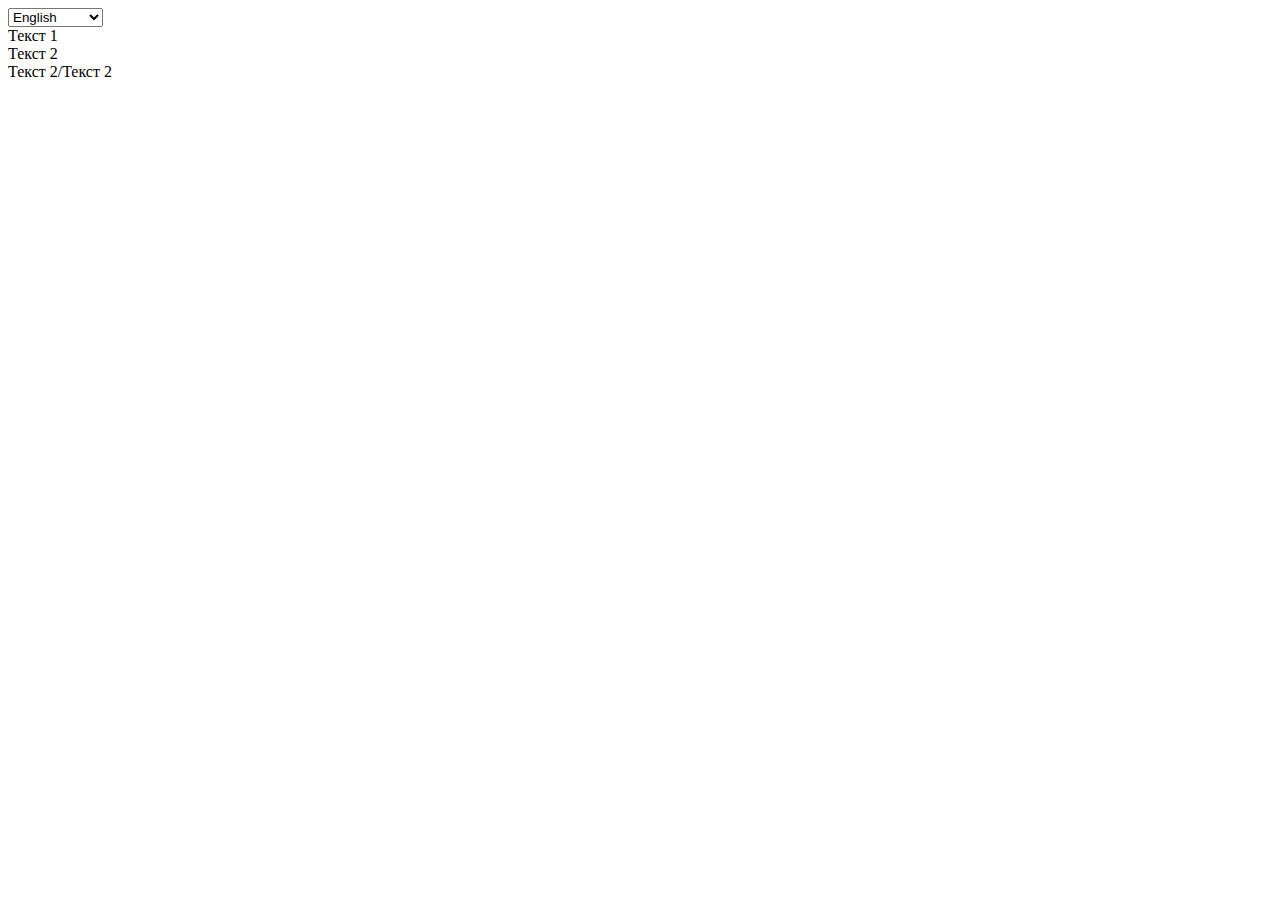
<file: translators.com.mk/languages/test-multijazicnost-master/index.html>
<!DOCTYPE html>
<html lang="en">
<head>
    <meta charset="UTF-8">
    <script src="https://ajax.googleapis.com/ajax/libs/jquery/2.1.1/jquery.min.js"></script>
    <script type="text/javascript" src="languages/languageList.js"></script>
    <script type="text/javascript" src="languages/en.js"></script>
    <script type="text/javascript" src="languages/mk.js"></script>
    <script type="text/javascript" src="./mainScript.js"></script>

    <title>Title</title>
</head>
<body>

<select id="country_select" onchange="loadsLanguage(this.value);"></select>

<div>
    <span class="lang-text1"></span>
</div>
<div>
    <span class="lang-text2"></span>
</div>
<div>
    <span class="lang-text2"></span>/<span class="lang-text2"></span>
</div>

<script>

</script>
</body>
</html>
</file>
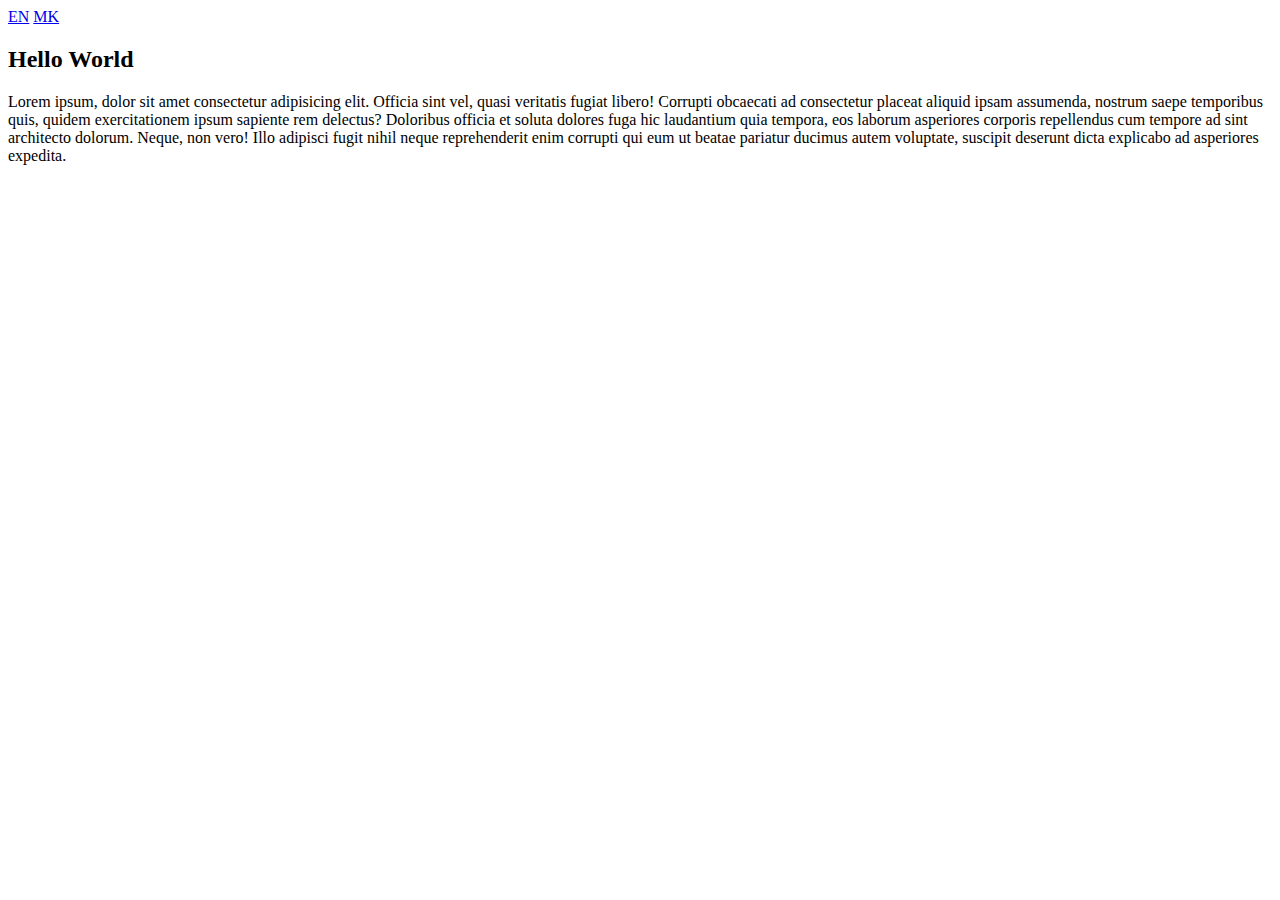
<file: translators.com.mk/languages/test-pokejazicnost/index.html>
<!DOCTYPE html>
<html lang="en">
<head>
    <meta charset="UTF-8">
    <meta http-equiv="X-UA-Compatible" content="IE=edge">
    <meta name="viewport" content="width=device-width, initial-scale=1.0">
    <title>Document</title>
</head>
<body>
    <div class="container">
        <div class="langWrap"> 
            <a href="#" language='english' class="active">EN</a>
            <a href="#" language='macedonian'  >MK</a>
        </div>
        <div class="content">
            <h2 class="title">Hello World</h2>
            <p class="description">Lorem ipsum, dolor sit amet consectetur adipisicing elit. 
                Officia sint vel, quasi veritatis fugiat libero!
                 Corrupti obcaecati ad consectetur placeat aliquid ipsam assumenda, 
                 nostrum saepe temporibus quis, quidem exercitationem 
                 ipsum sapiente rem delectus? Doloribus officia et soluta dolores 
                 fuga hic laudantium quia tempora, eos laborum asperiores corporis
                  repellendus cum tempore ad sint architecto dolorum. Neque, non vero! 
                  Illo adipisci fugit nihil neque reprehenderit enim corrupti qui eum ut 
                  beatae pariatur ducimus autem voluptate, 
                suscipit deserunt dicta explicabo ad asperiores expedita.</p>
        </div>
        
    </div>
    <script>
        const langEl = document.querySelector('.langWrap');
        const link = document.querySelectorAll('a');
        const titleEl = document.querySelector('.title');
        const descrEl = document.querySelector('.description');

        link.forEach(el => {
            el.addEventListener('click',()=>{
                langEl.querySelector('.active').classList.remove('.active');
                el.classList.add('.active');

                const attr = el.getAttribute('language');

                titleEl.textContent=data[attr].title;
                descrEl.textContent=data[attr].description;

            });
        });

        var data={
            "english":{
                "title":"Hello World",
                "description":
                "Lorem ipsum dolor sit amet, consectetur adipisicing elit. Quos architecto, ipsa in vitae assumenda, blanditiis quod commodi fugit quasi dolores, repellendus quis. Autem facilis accusamus perferendis eveniet ipsam id dolor natus tempora blanditiis magnam saepe distinctio ab quia vel, fugit neque at reiciendis culpa nesciunt dolorem, voluptatibus magni. Atque consequuntur cum at voluptas nisi doloremque possimus laborum explicabo distinctio et id blanditiis mollitia maxime impedit, voluptatem reprehenderit fuga rerum odio quia esse cupiditate repudiandae dignissimos? Architecto quidem sit sint aliquid?"
            
        },
        "macedonian":{
                "title":"Здраво Свето",
                "description":
                "Здраво свету ние пробаваме да направиме страна со повеќе јазици за нашата мила и драга сунчица"
            
        },
    }
    </script>
</body>
</html>
</file>
